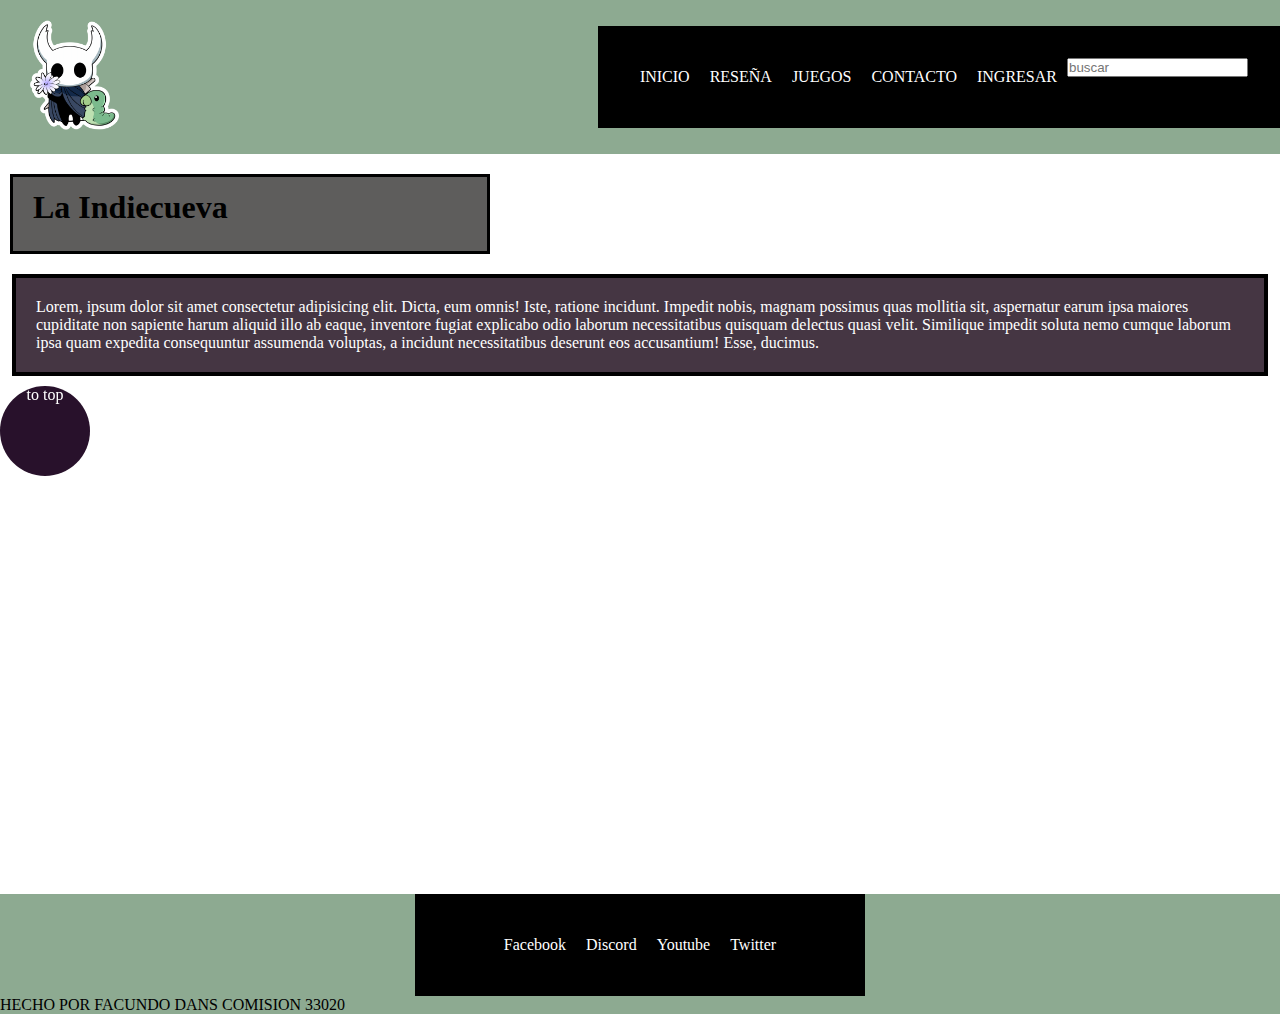
<file: proyecto/index.html>
<!DOCTYPE html>
<html lang="en">
<head>
    <meta charset="UTF-8">
    <meta http-equiv="X-UA-Compatible" content="IE=edge">
    <meta name="viewport" content="width=device-width, initial-scale=1.0">
    <link rel="stylesheet" href="./css/style.css">
    <title>La Indiecueva</title>
</head>
<body>
    <!--ENCABEZADO-->
<header class="header">
    <!--LOGO-->
    <a href="./index.html">
        <img src="./images/logo-hollow2.png" alt="logo hollow">
    </a>

    <!--NAVBAR-->
    <nav>
        <!--lista no ordenada-->
        <ul class="navbar">
            <li><a href="./index.html">INICIO</a></li>
            <!--(li>a)*4-->
            <li><a href="./pages/reseña.html">RESEÑA</a></li>
            <li><a href="./pages/juegos.html">JUEGOS</a></li>
            <li><a href="./pages/contacto.html">CONTACTO</a></li>
            <li><a href="./pages/ingresar.html">INGRESAR</a></li>
      <!--SEARCHBAR-->
      <form action="#">
        <input type="search" placeholder="buscar" name="busqueda">
        </form>
        </ul>
    </nav>
</header>

<main class="main-inicio">
    <h1>La Indiecueva</h1>

    <p class="bloque">Lorem, ipsum dolor sit amet consectetur adipisicing elit. Dicta, eum omnis! Iste, ratione incidunt. Impedit nobis, magnam possimus quas mollitia sit, aspernatur earum ipsa maiores cupiditate non sapiente harum aliquid illo ab eaque, inventore fugiat explicabo odio laborum necessitatibus quisquam delectus quasi velit. Similique impedit soluta nemo cumque laborum ipsa quam expedita consequuntur assumenda voluptas, a incidunt necessitatibus deserunt eos accusantium! Esse, ducimus.</p>

    <div class="top">
        <p>to top</p>
    </div>
    

</main>
<!--PIE DE PAGINA-->
<footer class="footer">
    <ul>
        <li><a href="#">Facebook</a></li>
        <li><a href="#">Discord</a></li>
        <li><a href="#">Youtube</a></li>
        <li><a href="#">Twitter</a></li>
    </ul>
    <p>HECHO POR FACUNDO DANS COMISION 33020</p>
</footer>



</body>
</html>
</file>
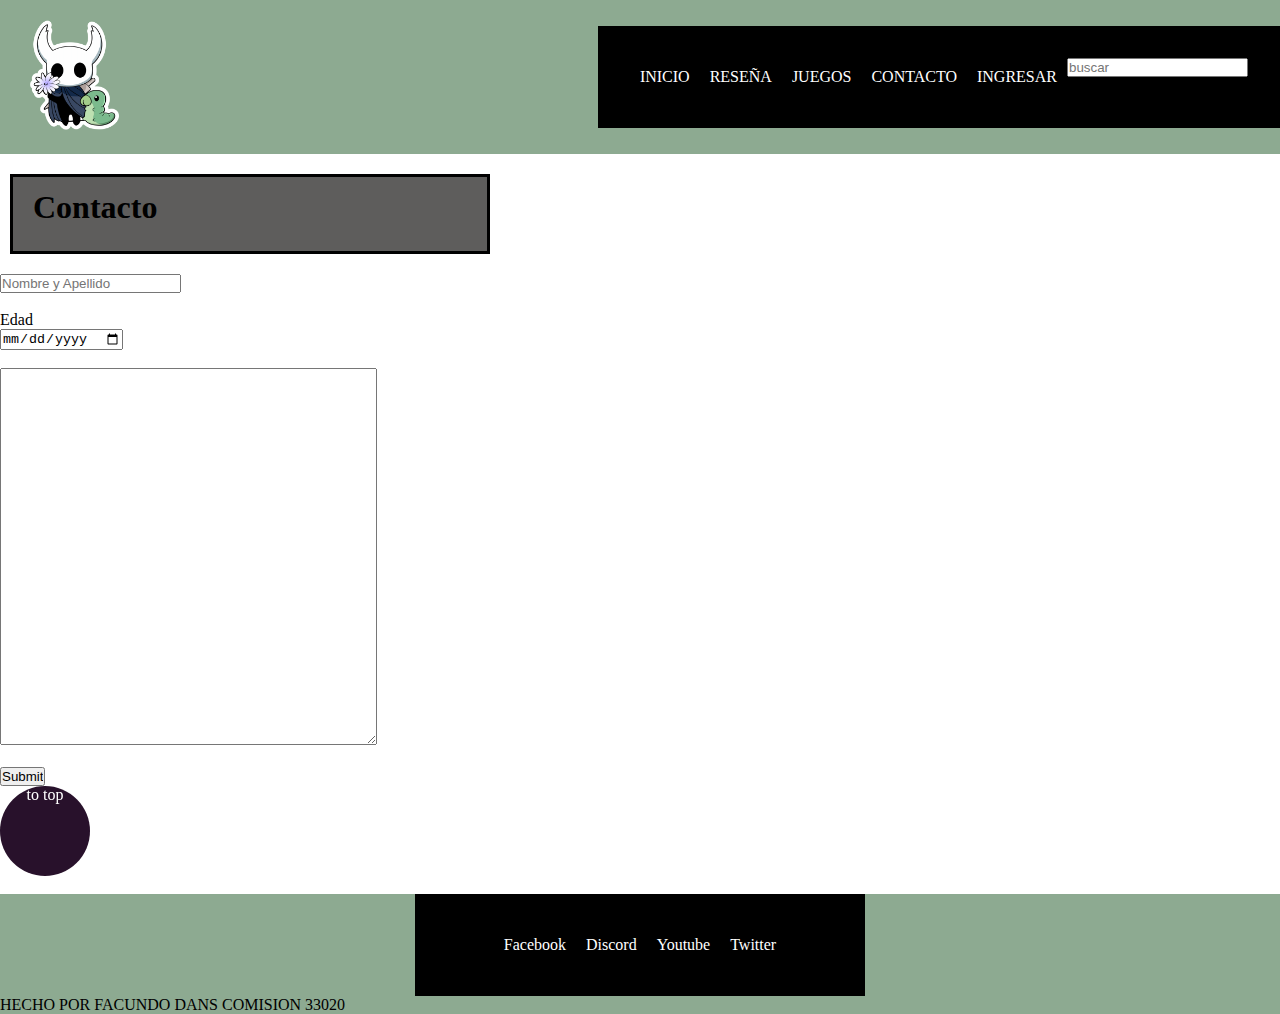
<file: proyecto/pages/contacto.html>
<!DOCTYPE html>
<html lang="en">
<head>
    <meta charset="UTF-8">
    <meta http-equiv="X-UA-Compatible" content="IE=edge">
    <meta name="viewport" content="width=device-width, initial-scale=1.0">
    <link rel="stylesheet" href="../css/style.css">
    <title>La Indiecueva</title>
</head>

<body>
    <!--ENCABEZADO-->
<header class="header">
    <!--LOGO-->
    <a href="../index.html">
        <img src="../images/logo-hollow2.png" alt="logo hollow">
    </a>
    <!--NAVBAR-->
    <nav>
        <!--lista no ordenada-->
        <ul>
            <li><a href="../index.html">INICIO</a></li>
            <li><a href="./reseña.html">RESEÑA</a></li>
            <li><a href="./juegos.html">JUEGOS</a></li>
            <li><a href="./contacto.html">CONTACTO</a></li>
            <li><a href="./ingresar.html">INGRESAR</a></li>
        <!--SEARCHBAR-->
        <form action="#">
            <input type="search" placeholder="buscar" name="busqueda">
            </form>
            </ul>
        </nav>
    </header>

<main class="main-contacto">
    <h1>Contacto</h1>
    <form action="#">
        <input type="text" placeholder="Nombre y Apellido" name="Nombre">
        <br><br>
        <label for="Edad">Edad</label>
        <br>
        <input type="date" name="edad">
        <br><br>
        <textarea name="comentario" cols="45" rows="25"></textarea>
        <br><br>
        <input type="submit">

    </form>
    
    <div class="top">
        <p>to top</p>
    </div>
    </main>

<!--PIE DE PAGINA-->
<footer class="footer">
    <ul>
        <li><a href="#">Facebook</a></li>
        <li><a href="#">Discord</a></li>
        <li><a href="#">Youtube</a></li>
        <li><a href="#">Twitter</a></li>
    </ul>
    <p>HECHO POR FACUNDO DANS COMISION 33020</p>
</footer>



</body>
</html>
</file>
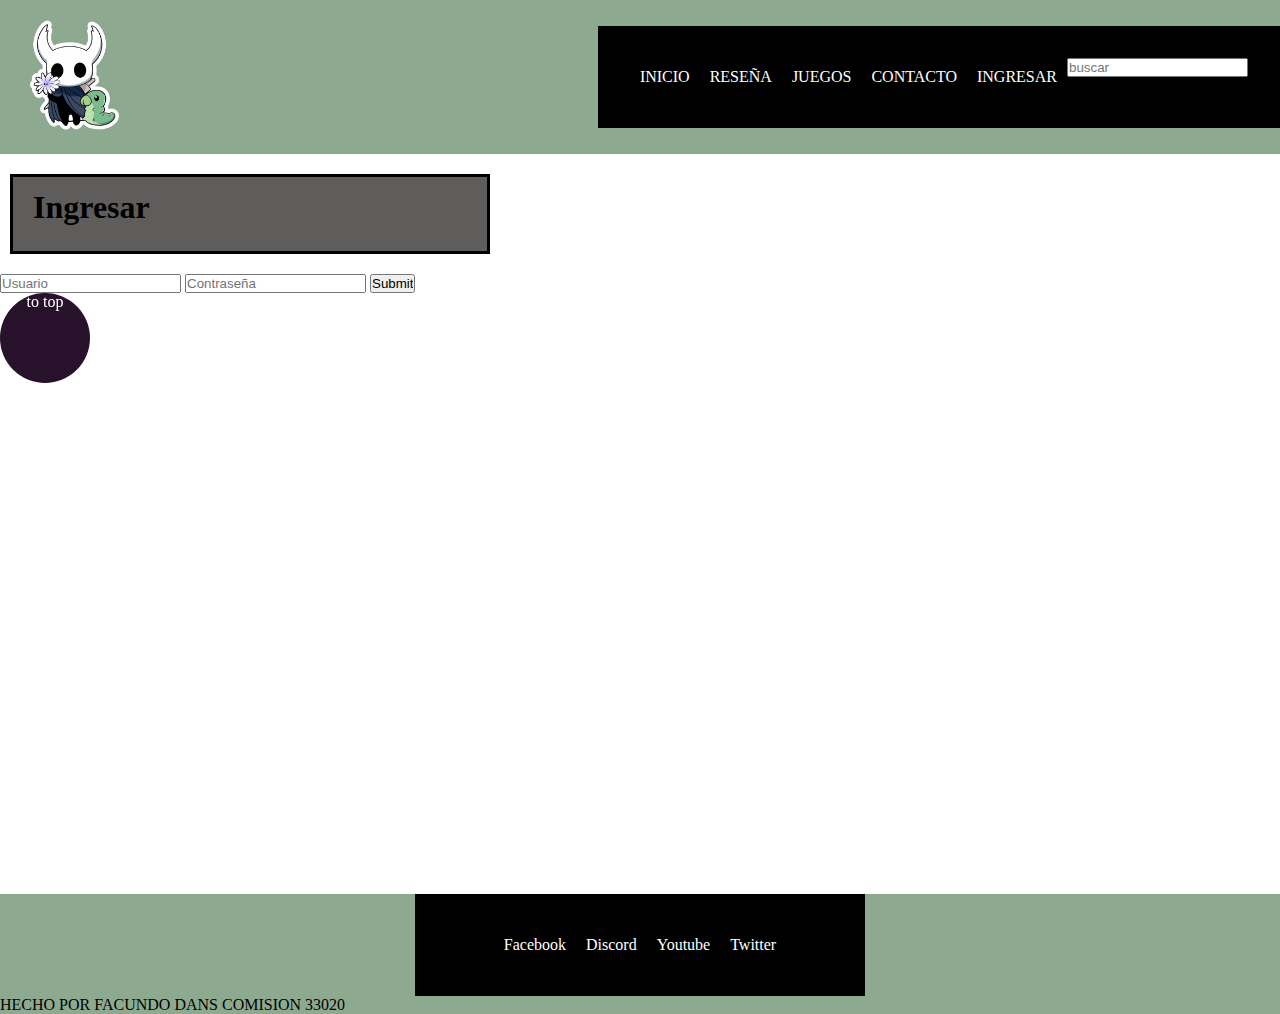
<file: proyecto/pages/ingresar.html>
<!DOCTYPE html>
<html lang="en">
<head>
    <meta charset="UTF-8">
    <meta http-equiv="X-UA-Compatible" content="IE=edge">
    <meta name="viewport" content="width=device-width, initial-scale=1.0">
    <link rel="stylesheet" href="../css/style.css">
    <title>La Indiecueva</title>
</head>
<body>
    <!--ENCABEZADO-->
<header class="header">
    <!--LOGO-->
    <a href="../index.html">
        <img src="../images/logo-hollow2.png" alt="logo hollow">
    </a>
    <!--NAVBAR-->
    <nav>
        <!--lista no ordenada-->
        <ul>
            <li><a href="../index.html">INICIO</a></li>
            <li><a href="./reseña.html">RESEÑA</a></li>
            <li><a href="./juegos.html">JUEGOS</a></li>
            <li><a href="./contacto.html">CONTACTO</a></li>
            <li><a href="./ingresar.html">INGRESAR</a></li>
            <!--SEARCHBAR-->
        <form action="#">
            <input type="search" placeholder="buscar" name="busqueda">
            </form>
            </ul>
        </nav>
    </header>

<main class="main-ingresar">
    <h1>Ingresar</h1>
    <form action="#">
        <input type="text" placeholder="Usuario">
        <input type="text" placeholder="Contraseña">
        <input type="submit">
    </form>

    <div class="top">
        <p>to top</p>
    </div>
</main>

<!--PIE DE PAGINA-->
<footer class="footer">
    <ul>
        <li><a href="#">Facebook</a></li>
        <li><a href="#">Discord</a></li>
        <li><a href="#">Youtube</a></li>
        <li><a href="#">Twitter</a></li>
    </ul>
    <p>HECHO POR FACUNDO DANS COMISION 33020</p>
</footer>



</body>
</html>
</file>
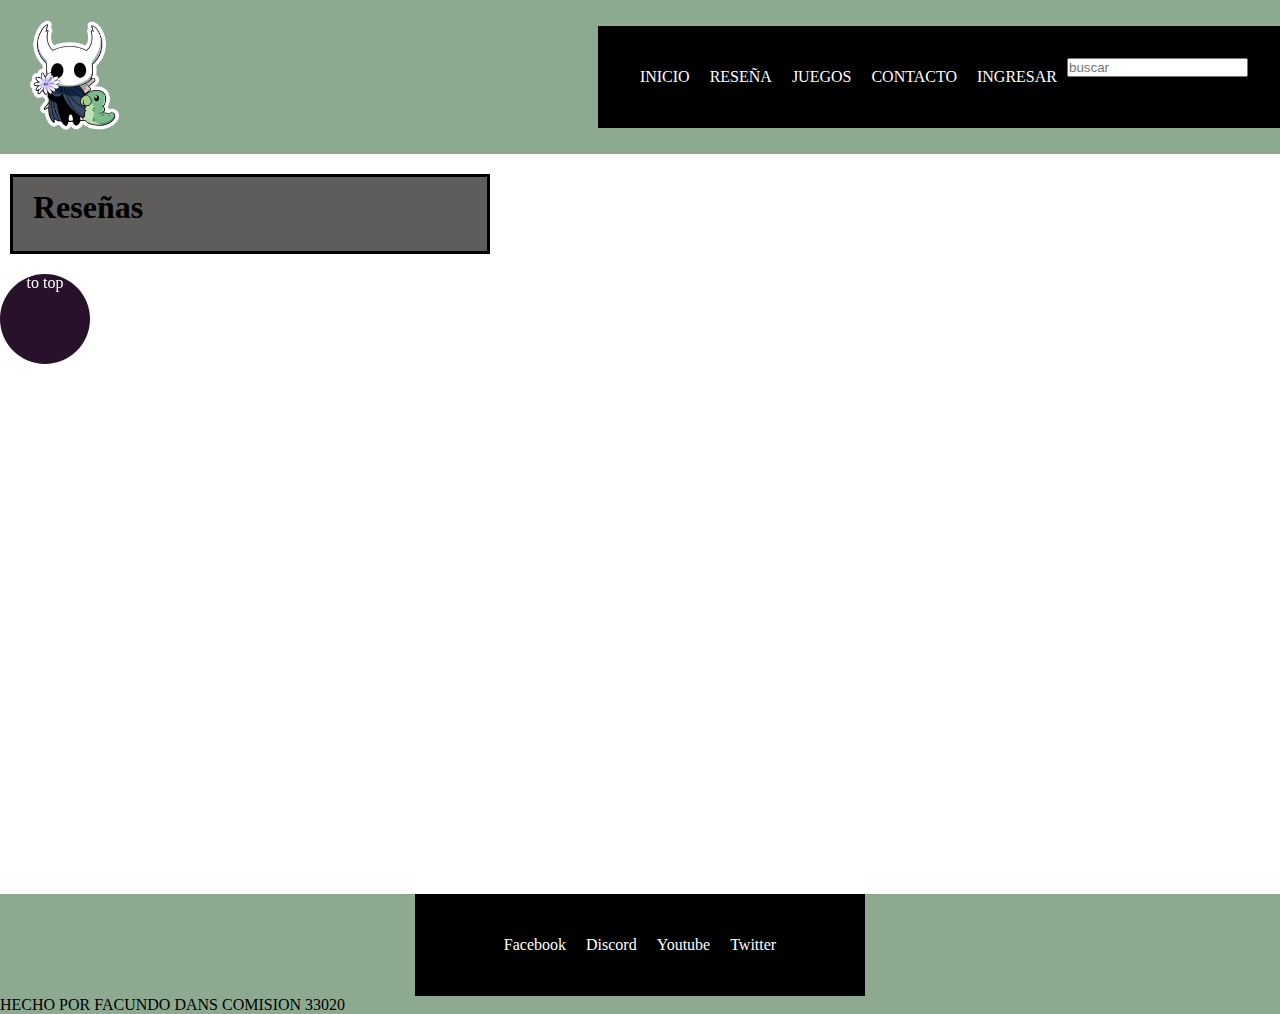
<file: proyecto/pages/reseña.html>
<!DOCTYPE html>
<html lang="en">
<head>
    <meta charset="UTF-8">
    <meta http-equiv="X-UA-Compatible" content="IE=edge">
    <meta name="viewport" content="width=device-width, initial-scale=1.0">
    <link rel="stylesheet" href="../css/style.css">
    <title>La Indiecueva</title>
</head>
<body>
    <!--ENCABEZADO-->
<header class="header">
    <!--LOGO-->
    <a href="../index.html">
        <img src="../images/logo-hollow2.png" alt="logo hollow">
    </a>
    <!--NAVBAR-->
    <nav>
        <!--lista no ordenada-->
        <ul>
            <li><a href="../index.html">INICIO</a></li>
            <li><a href="./reseña.html">RESEÑA</a></li>
            <li><a href="./juegos.html">JUEGOS</a></li>
            <li><a href="./contacto.html">CONTACTO</a></li>
            <li><a href="./ingresar.html">INGRESAR</a></li>
        <!--SEARCHBAR-->
        <form action="#">
        <input type="search" placeholder="buscar" name="busqueda">
        </form>
        </ul>
    </nav>
</header>

<main class="main-reseñas">
    <h1>Reseñas</h1>

    <div class="top">
        <p>to top</p>
    </div>
</main>

<!--PIE DE PAGINA-->
<footer class="footer">
    <ul>
        <li><a href="#">Facebook</a></li>
        <li><a href="#">Discord</a></li>
        <li><a href="#">Youtube</a></li>
        <li><a href="#">Twitter</a></li>
    </ul>
    <p>HECHO POR FACUNDO DANS COMISION 33020</p>
</footer>



</body>
</html>
</file>
<file: proyecto/css/style.css>
/*mobile last*/

/*
#8DAA91
#788475
#5E5D5C
#453643
#28112B
*/

*{
    margin: 0;
    padding: 0;
    box-sizing: border-box;
}

/*Header*/
.header{
    background-color:#8DAA91 ;
    display: flex;
    justify-content: space-between;
    align-items: center;
}

.header img{
    width: 150px;
    padding: 20px;
}

.header ul{
    list-style: none;
    display: flex;
}

.header li, .footer li{
    margin: 10px;
}

.header a, .footer a{
    color: rgb(255, 255, 255);
    text-decoration: none;

}

.header a:hover, .footer a:hover{
    color: #788475;
    font-weight: bolder;
}

/*FOOTER*/

.footer{
    background-color: #8DAA91;

}

.footer ul{
    display: flex;
    list-style: none;
    width: 450px;
    margin: 0 auto;
    justify-content: center;
}

/*MAIN*/

main{
    min-height: 80vh;
}

h1{
    border: black 3px solid;
    padding: 12px 20px;
    margin: 20px 10px 20px 10px;
    background-color: #5E5D5C;
    width: 480px;
    height: 80px;
    font-family: 'Shadows Into Light', cursive;
        
}

h1:hover{
    color: white;
    text-decoration: underline;
    transition: .4s;

}

ul{
    border: black 2px dashed;
    background-color: black;
    padding: 30px;
}

li{
    display: inline;
}

.bloque{
    border: black 4px solid;
    margin-top: 10px;
    margin-bottom: 10px;
    margin-left: 12px;
    margin-right: 12px;
    padding-left: 20px;
    padding-top: 20px;
    padding-bottom: 20px;
    padding-right: 20px;
    background-color: #453643;
    color: white;
    font-family: 'Dancing Script', cursive;
}

/*BOTON*/

.top{
    background-color: #28112B;
    color: white;
    display: inline-block;
    width: 90px;
    height: 90px;
    text-align: center;
    border-radius: 60%;
    position: sticky;
    bottom: 0;
    
}

/*GALERIA*/

.grid-container{
    max-width: 850px;
    margin: 0 auto;
    display: grid;
    grid-template-columns: repeat(3,1fr);
    align-items: center;
    justify-items: center;
    justify-content: center;
    grid-row-gap: 30px;
}

.grid-container img{
    width: 250px;
    border-radius: 45%;
}

/*MEDIA QUERYS*/

@media (max-width: 850px){
    .grid-container{
        grid-template-columns: (2,1fr);
    }
}


@media (max-width: 680px){
    .header{
        flex-direction: column;
    }    

    .footer ul{
        width: 180px;
    }
    .grid-container{
        grid-template-columns: (1,1fr);
    }
}
</file>
